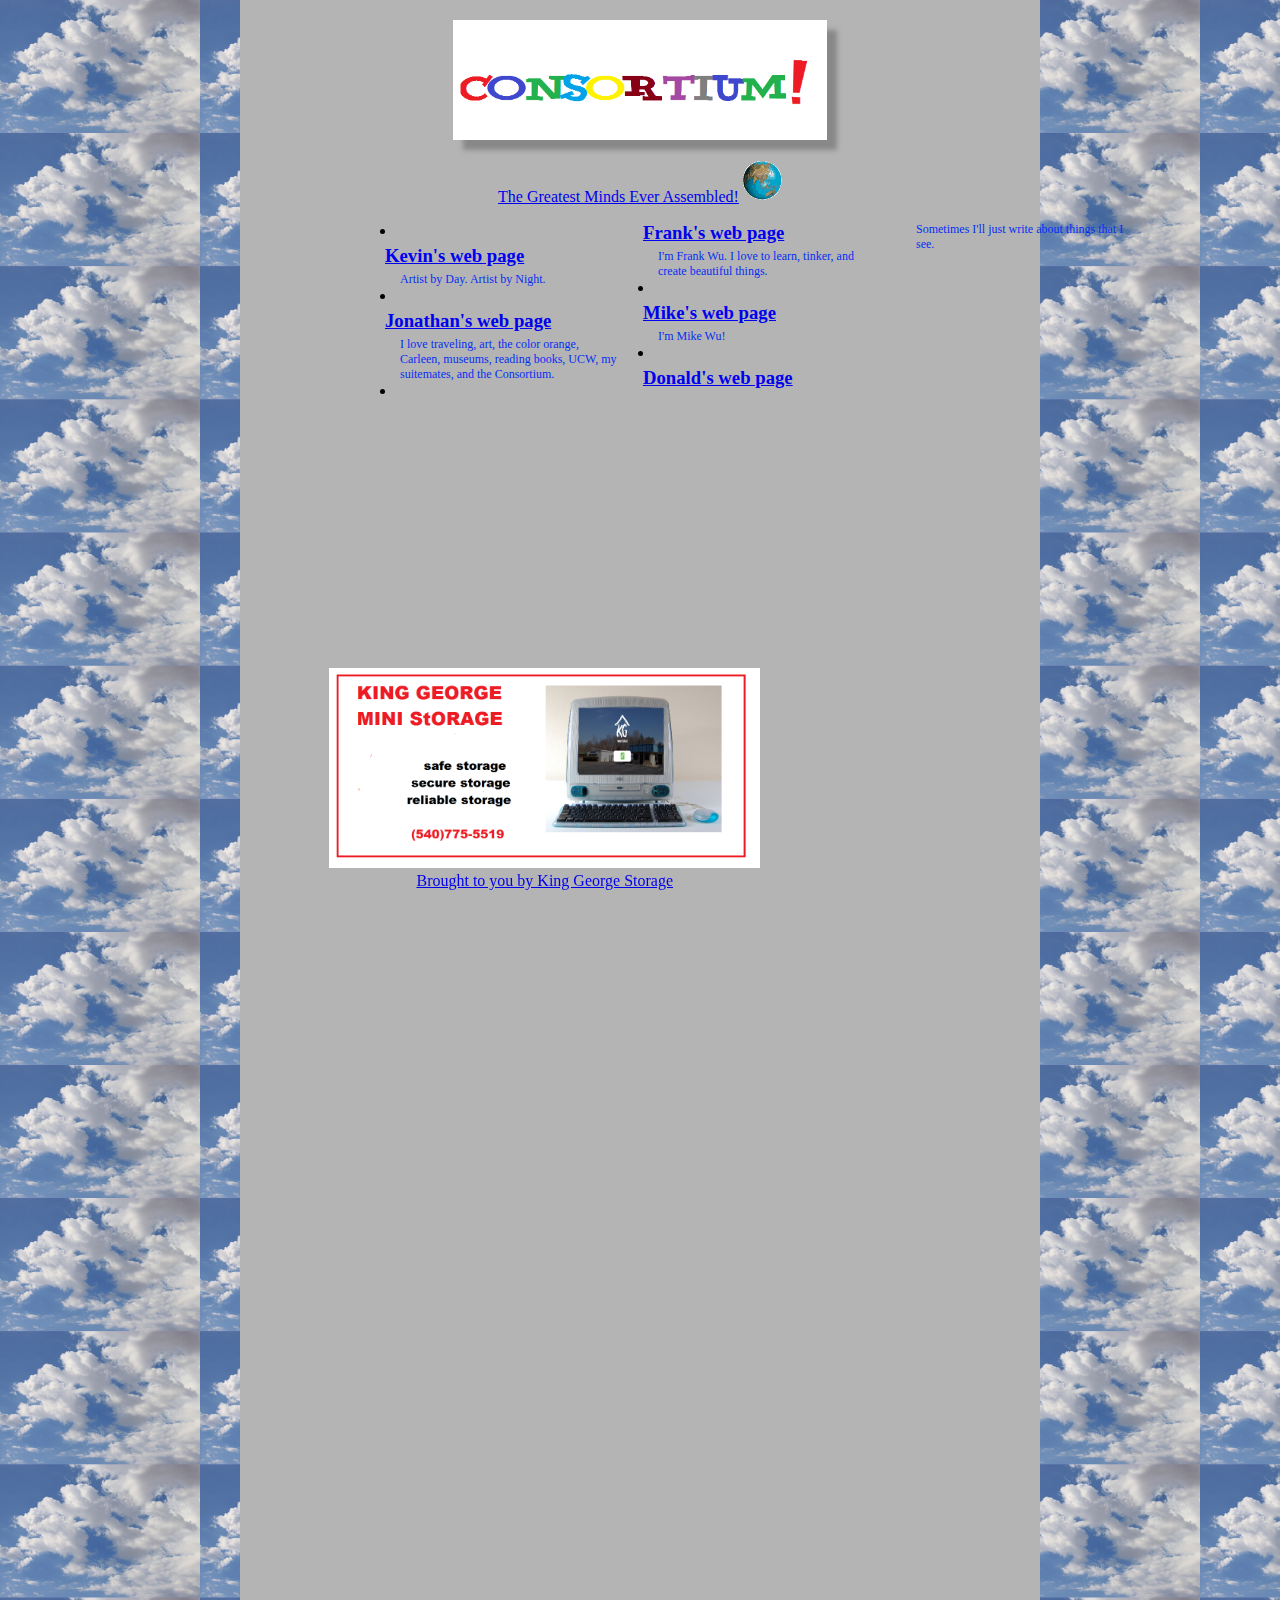
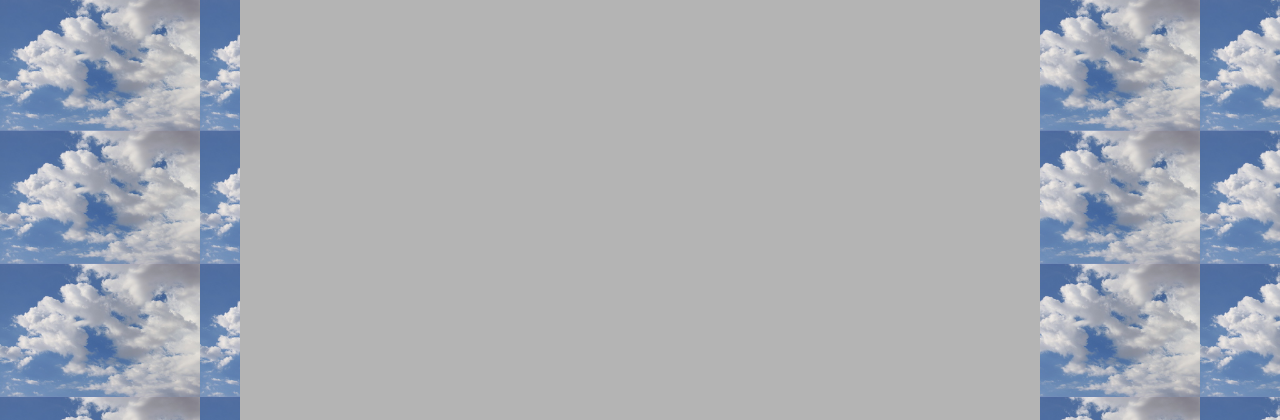
<file: index.html>
<!DOCTYPE html>
  <html>
    <head>
      <title>Consortium</title>
      <meta charset="utf-8">
      <meta name="viewport" content="width=device-width, initial-scale=1">
      <script src="https://ajax.googleapis.com/ajax/libs/jquery/2.1.4/jquery.min.js"></script>
      <link href="css/home.css"rel="stylesheet" media="screen">
      <script>
        $(document).ready(function(){
          var windowWidth = $(window).width() - $("#ad").width();

          $(function () {
             function runIt() {
                  $("#ad").animate({ "left": windowWidth}, 5000, "linear");
                  $("#ad").animate({ "left": 0}, 5000, "linear", runIt);
             }
             runIt();
          });

        })
      </script>
    </head>
    <body>
      <div id="main">
        <img id="logo" src="./images/consoryahoo.png"/>
        <p id="description">
          <a href="#">The Greatest Minds Ever Assembled!</a>
          <img src="./images/spinningearth.gif"/>
        </p>

        <div id="container">
          <ul>
            <li>
              <h3><a href="http://ktizzel.com">Kevin's web page</a></h3>
              <p>
                Artist by Day. Artist by Night.
              </p>
            </li>
            <li>
              <h3><a href="http://jchang.me">Jonathan's web page</a></h3>
              <p>I love traveling, art, the color orange, Carleen, museums, reading
                books, UCW, my suitemates, and the Consortium.
              </p>
            </li>
            <li>
              <h3><a href="http://frankjwu.com">Frank's web page</a></h3>
              <p>
                I'm Frank Wu. I love to learn, tinker, and create beautiful things.
              </p>
            </li>
            <li>
              <h3><a href="http://mikewuis.me">Mike's web page</a></h3>
              <p>
                I'm Mike Wu!
              </p>
            </li>
            <li>
              <h3><a href="http://donaldwoodson.tumblr.com/">Donald's web page</a></h3>
              <p>
                Sometimes I'll just write about things that I see.
              </p>
            </li>
          </ul>

        </div>
        <div id="ad">
          <a href="http://www.kinggeorgeministorage.com/"><img src="./images/king.png"/></a><br>
          <a href="http://www.kinggeorgeministorage.com/">Brought to you by King George Storage</a>
        </div>
      </div>
    </body>
  </html>
</file>
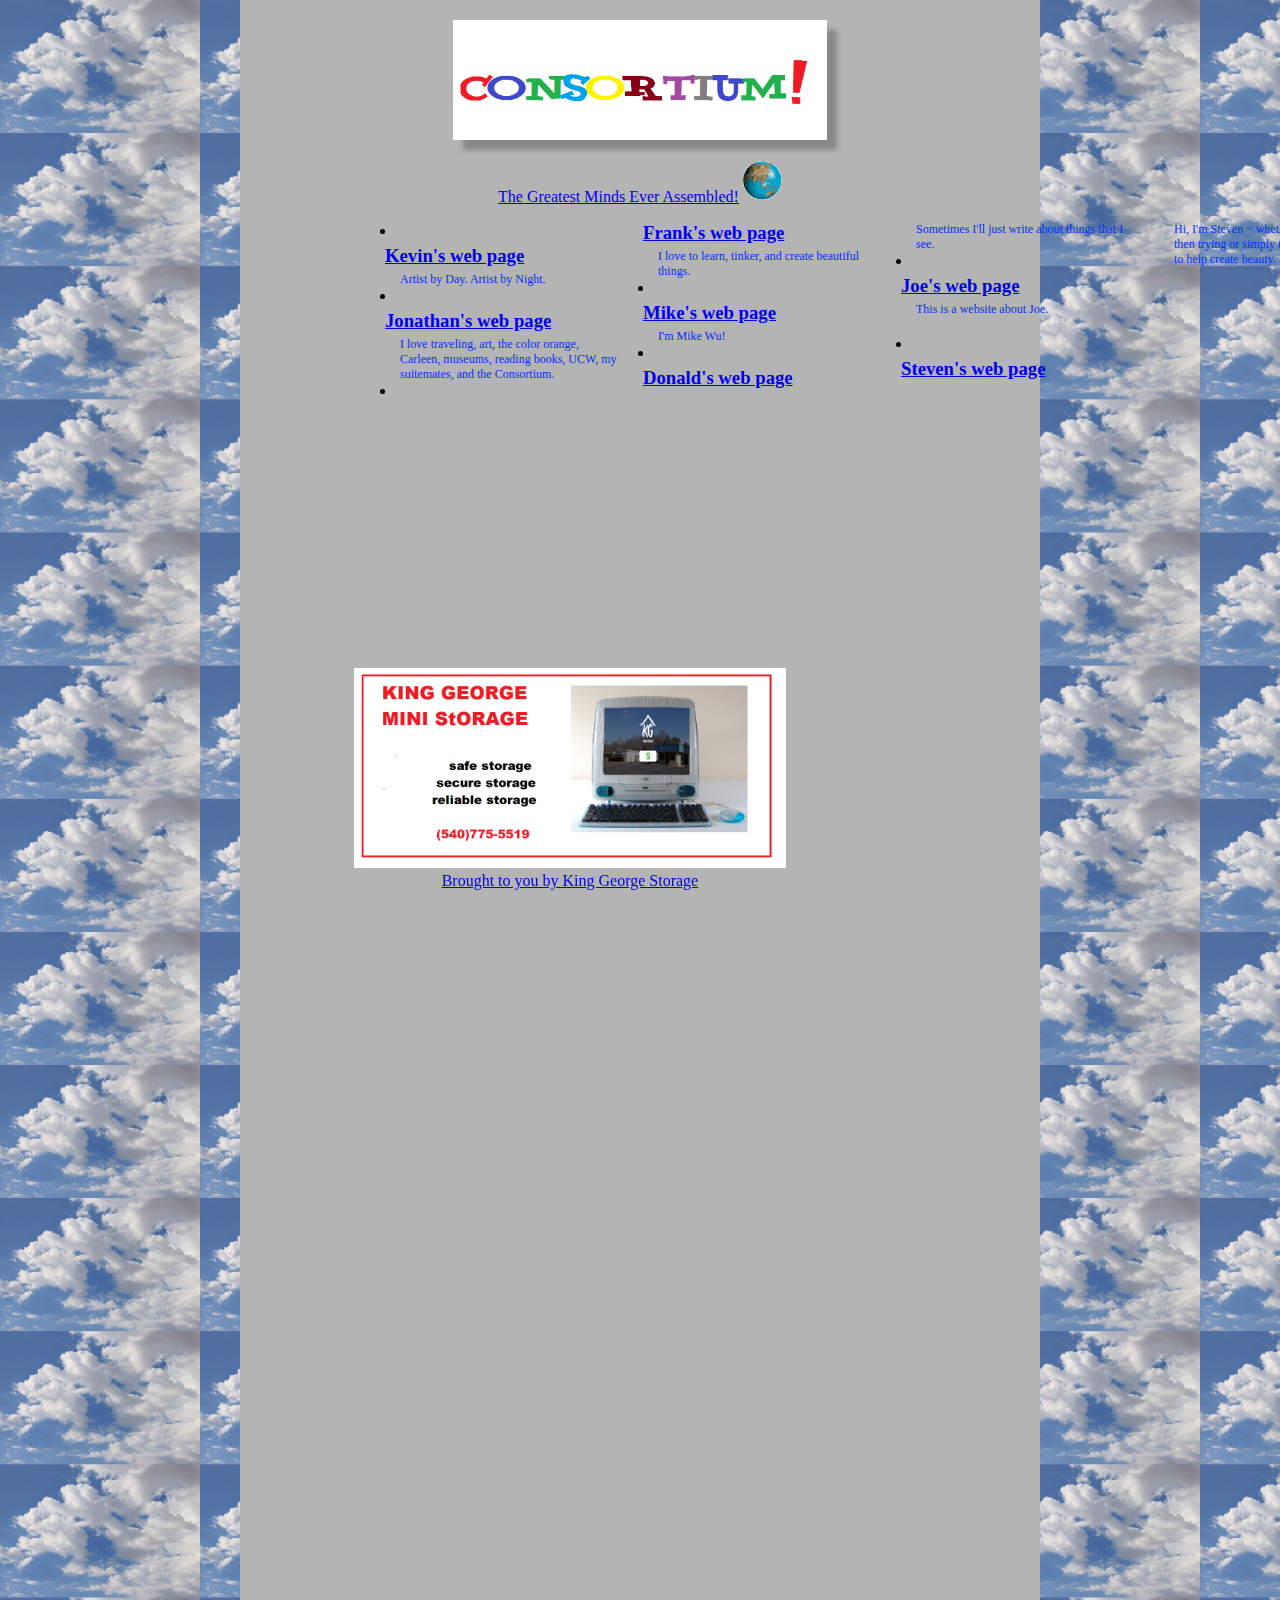
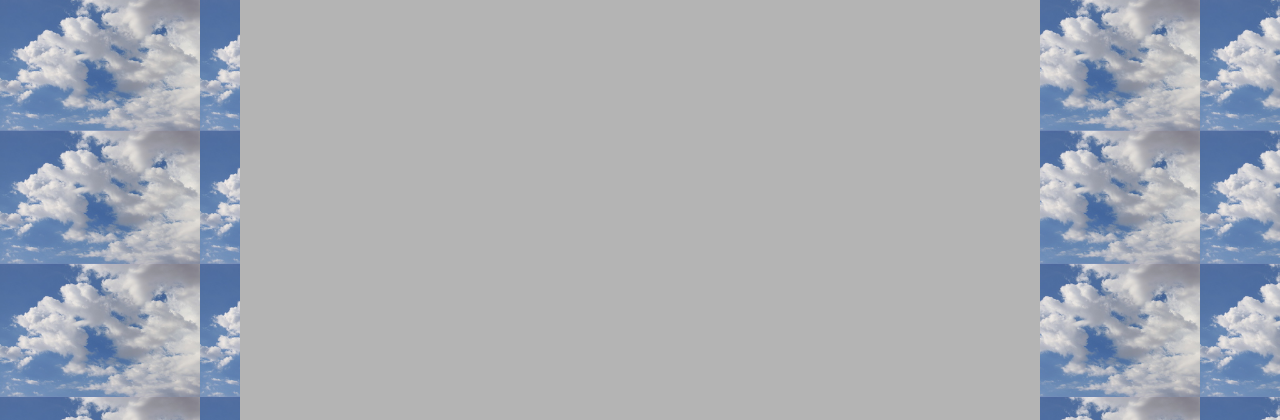
<file: home.html>
<!DOCTYPE html>
  <html>
    <head>
      <title>Consortium</title>
      <meta charset="utf-8">
      <meta name="viewport" content="width=device-width, initial-scale=1">
      <script src="https://ajax.googleapis.com/ajax/libs/jquery/2.1.4/jquery.min.js"></script>
      <link href="css/home.css"rel="stylesheet" media="screen">
      <script>
        $(document).ready(function(){
          var windowWidth = $(window).width() - $("#ad").width();
          $(function () {
             function runIt() {
                  $("#ad").animate({ "left": windowWidth}, 5000, "linear");
                  $("#ad").animate({ "left": 0}, 5000, "linear", runIt);
             }
             runIt();
          });

        })
      </script>
    </head>
    <body>
      <div id="main">
        <img id="logo" src="./images/consoryahoo.png"/>
        <p id="description">
          <a href="./views/greatest.html">The Greatest Minds Ever Assembled!</a>
          <img src="./images/spinningearth.gif"/>
        </p>

        <div id="container">
          <ul>
            <li>
              <h3><a href="http://ktizzel.com">Kevin's web page</a></h3>
              <p>
                Artist by Day. Artist by Night.
              </p>
            </li>
            <li>
              <h3><a href="http://jchang.me">Jonathan's web page</a></h3>
              <p>I love traveling, art, the color orange, Carleen, museums, reading
                books, UCW, my suitemates, and the Consortium.
              </p>
            </li>
            <li>
              <h3><a href="http://frankjwu.com">Frank's web page</a></h3>
              <p>
                I love to learn, tinker, and create beautiful things.
              </p>
            </li>
            <li>
              <h3><a href="http://mikewuis.me">Mike's web page</a></h3>
              <p>
                I'm Mike Wu!
              </p>
            </li>
            <li>
              <h3><a href="http://donaldwoodson.tumblr.com/">Donald's web page</a></h3>
              <p>
                Sometimes I'll just write about things that I see.
              </p>
            </li>
            <li>
              <h3><a href="http://joekuperschmidt.com/">Joe's web page</a></h3>
              <p>
                This is a website about Joe.
              </p>
            </li>
            <br>
            <li>
              <h3><a href="http://stevenykang.com/">Steven's web page</a></h3>
              <p>
                Hi, I'm Steven ~ whether it's through learning then trying or simply through teaching, I want to help create beauty.
            </li>
          </ul>

        </div>
        <div id="ad">
          <a href="http://www.kinggeorgeministorage.com/"><img src="./images/king.png"/></a><br>
          <a href="http://www.kinggeorgeministorage.com/">Brought to you by King George Storage</a>
        </div>
      </div>
      <script>
      (function(i,s,o,g,r,a,m){i['GoogleAnalyticsObject']=r;i[r]=i[r]||function(){
      (i[r].q=i[r].q||[]).push(arguments)},i[r].l=1*new Date();a=s.createElement(o),
      m=s.getElementsByTagName(o)[0];a.async=1;a.src=g;m.parentNode.insertBefore(a,m)
      })(window,document,'script','//www.google-analytics.com/analytics.js','ga');

      ga('create', 'UA-71677065-1', 'auto');
      ga('send', 'pageview');

    </script>
    </body>
  </html>
</file>
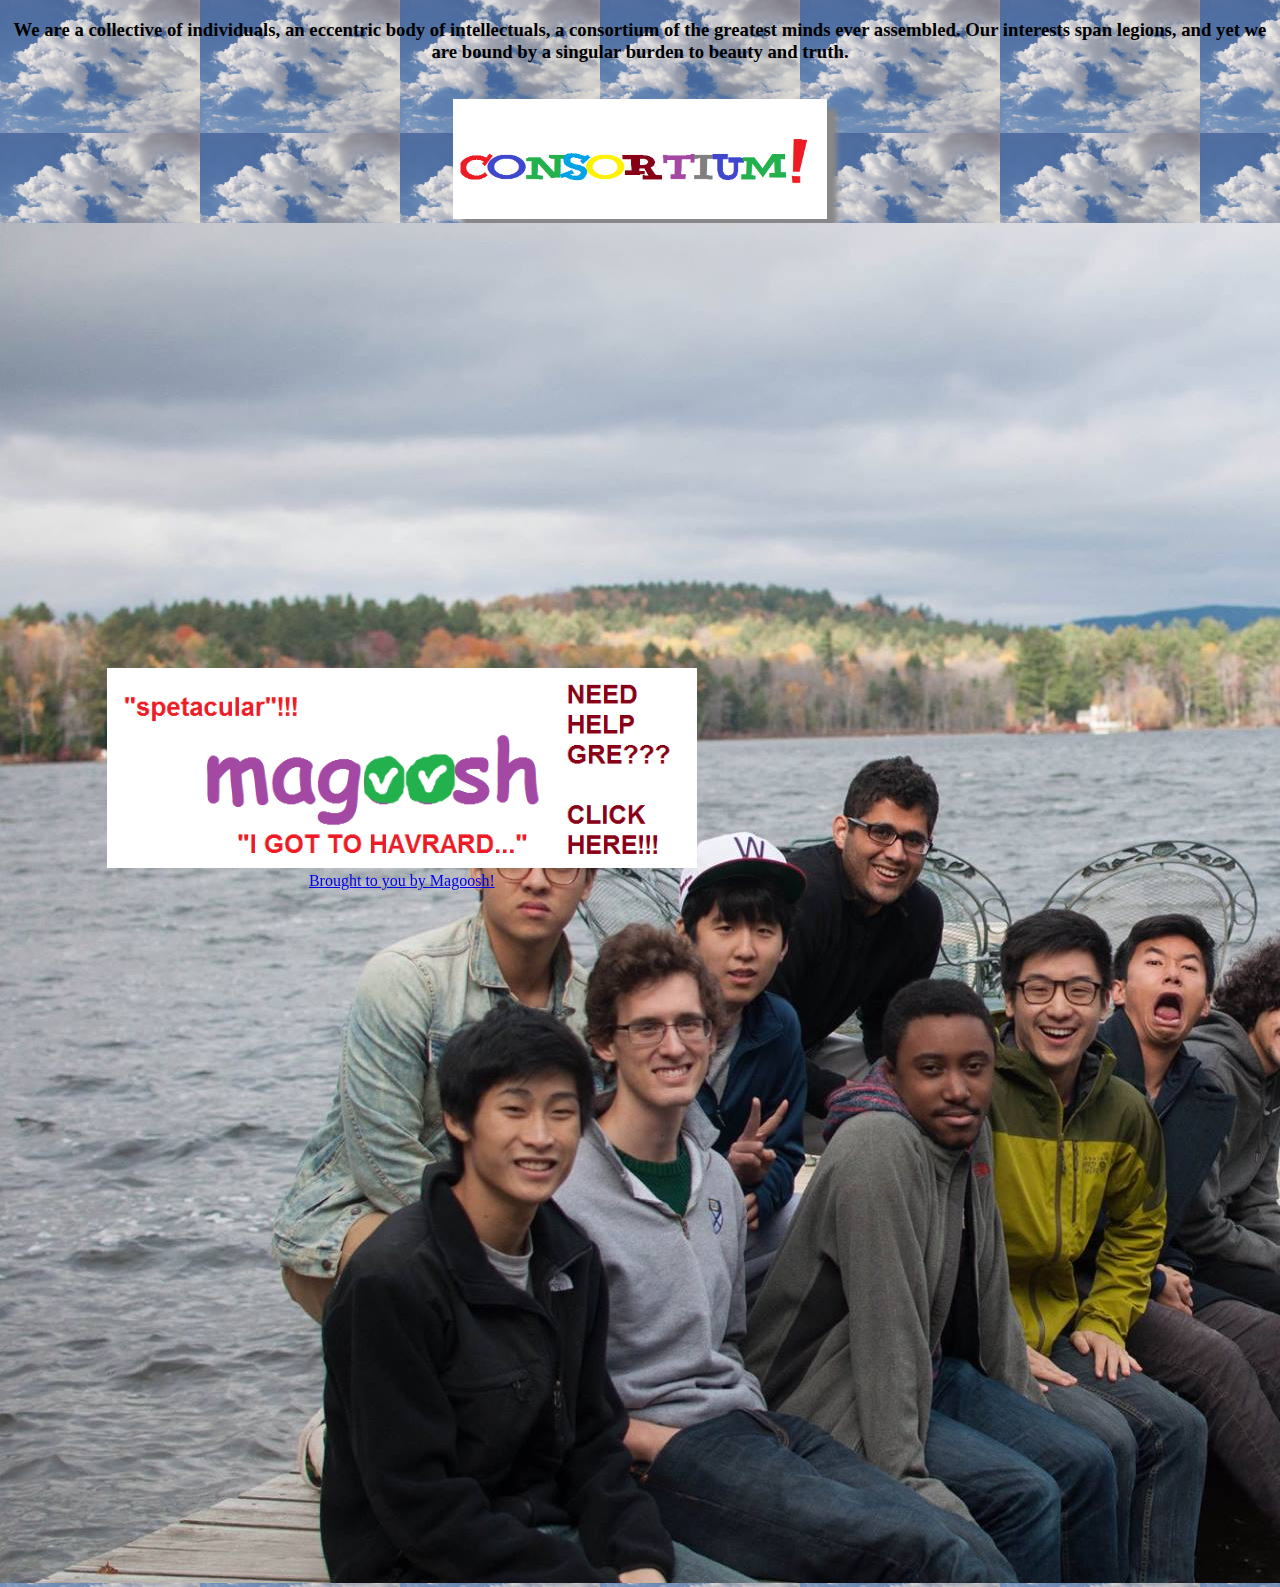
<file: views/greatest.html>
<!DOCTYPE html>
  <html>
    <head>
      <title>Consortium</title>
      <meta charset="utf-8">
      <meta name="viewport" content="width=device-width, initial-scale=1">
      <script src="https://ajax.googleapis.com/ajax/libs/jquery/2.1.4/jquery.min.js"></script>
      <link href="../css/home.css"rel="stylesheet" media="screen">
      <script>
        $(document).ready(function(){
          var windowWidth = $(window).width() - $("#ad").width();
          $(function () {
             function runIt() {
                  $("#ad").animate({ "left": windowWidth}, 5000, "linear");
                  $("#ad").animate({ "left": 0}, 5000, "linear", runIt);
             }
             runIt();
          });

        })
      </script>
    </head>
    <body>
      <!-- <div id="main"> -->
      <div id="about">
        <h3>
          We are a collective of individuals, an eccentric body of intellectuals,
          a consortium of the greatest minds ever assembled. Our interests span legions,
          and yet we are bound by a singular burden to beauty and truth.
        </h3>
      </div>
      <br>
        <a href="../index.html"><img id="logo" src="../images/consoryahoo.png"/></a>
        <img id="sunapee" src="../images/sunapee.jpg"/>
        <div id="ad">
          <a href="http://www.magoosh.com/"><img src="../images/magooshad.png"/></a><br>
          <a href="http://www.magoosh.com/">Brought to you by Magoosh!</a>
        </div>
      <!-- </div> -->
      <script>
      (function(i,s,o,g,r,a,m){i['GoogleAnalyticsObject']=r;i[r]=i[r]||function(){
      (i[r].q=i[r].q||[]).push(arguments)},i[r].l=1*new Date();a=s.createElement(o),
      m=s.getElementsByTagName(o)[0];a.async=1;a.src=g;m.parentNode.insertBefore(a,m)
      })(window,document,'script','//www.google-analytics.com/analytics.js','ga');

      ga('create', 'UA-71677065-1', 'auto');
      ga('send', 'pageview');

    </script>
    </body>
  </html>
</file>
<file: css/home.css>
body{
	background-color: rgb(0,0,0);
	background-image: url("../images/cloud.jpg");
	background-size: 200px;
	text-align:center;
	padding: 0;
	margin: 0;
	overflow: hidden;
}
#main{
	padding-top: 20px;
		width: 800px;
		margin: 0 auto;
		left: 0;
		right: 0;
		background-color: rgb(180, 180, 180);
		height: 2000px;
		text-align:center;
}
h1{
	text-align: center;
}
#logo{
	height: 120px;
	box-shadow: 10px 10px 5px #888888;
}
#description{
	/*display: inline-block;*/
	/*text-align:center;*/
	/*height: 200px;*/
}

#description a:hover{
	color:#042FF3!important;
}
#container{
	width: 500px;
	padding-left: 100px;
}

ul{
	text-align:left!important;
	width: 500px;
	height: 180px;
	list-style-type: disc;
	-webkit-column-count: 2;
   -moz-column-count: 2;
        column-count: 2;
	list-style-position: inside;
}
li h3{
	margin: 5px;
}
li p{
	margin: 0;
	margin-left: 20px;
	color:#042FF3;
	font-size: 12px;
}

a:visited {color:#042FF3;}  /* visited link */
a:hover {color:#FF00FF;}  /* mouse over link */
a:active {color:#0000FF;}

#ad{
	position: fixed;
	bottom: 10px;
}
#ad img{
	height: 200px;
}
#banner-right{
	position:absolute;
	right: 0;
	top: 100px;
	width: 100px;
}
</file>
